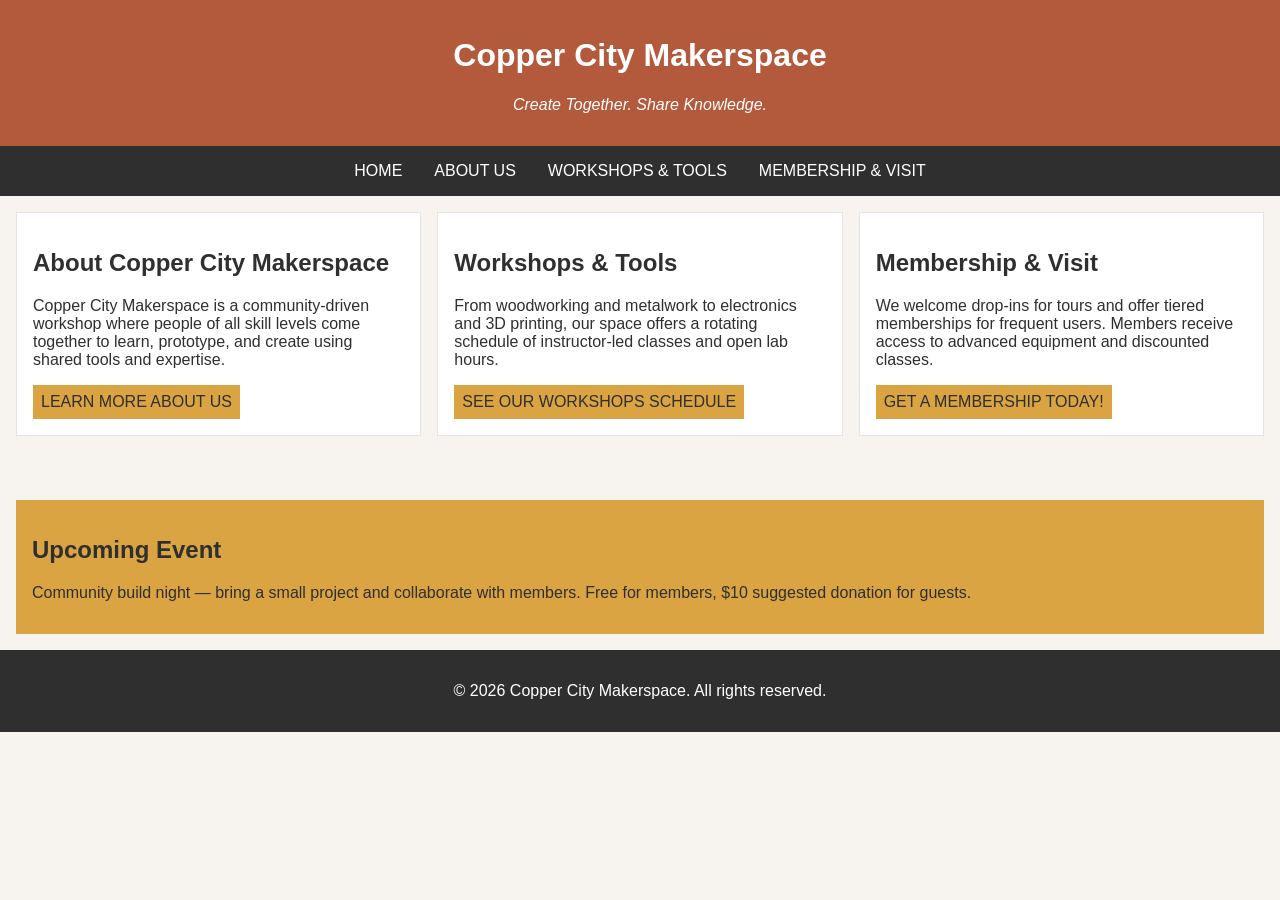
<file: index.html>
<!DOCTYPE html>
<html lang="en">
<head>
    <meta charset="UTF-8">
    <meta name="viewport" content="width=device-width, initial-scale=1.0">
    <link rel="stylesheet" href="styles.css">
    <title>Copper City Makerspace</title>
</head>
<body>
    <header>
        <h1>Copper City Makerspace</h1>
        <p>Create Together. Share Knowledge.</p>
    </header>
<nav>
    <ul>
        <li><a href="index.html">Home</a></li>
        <li><a href="#about.html">About Us</a></li>
        <li><a href="#workshops.html">Workshops & Tools</a></li>
        <li><a href="#memberships.html">Membership & Visit</a></li>
    </ul>
</nav>
<main class="card-row">
<section id="about">
        <h2>About Copper City Makerspace</h2>
        <p>Copper City Makerspace is a community-driven workshop where people of all skill levels come together to learn, prototype, and create using shared tools and expertise.</p>
        <a href="about.html">Learn More About Us</a>
</section>
<section id="workshops">
        <h2>Workshops & Tools</h2>
        <p>From woodworking and metalwork to electronics and 3D printing, our space offers a rotating schedule of instructor-led classes and open lab hours.</p>
        <a href="workshops.html">See Our Workshops Schedule</a>
</section>
<section id="memberships">
        <h2>Membership & Visit</h2>
        <p>We welcome drop-ins for tours and offer tiered memberships for frequent users. Members receive access to advanced equipment and discounted classes.</p>
        <a href="memberships.html">Get a Membership Today!</a>
</section>  
</main>
<aside>
    <h2>Upcoming Event</h2>
    <p>Community build night — bring a small project and collaborate with members. Free for members, $10 suggested donation for guests.</p>
</aside>
<footer>
    <p>&copy; 2026 Copper City Makerspace. All rights reserved.</p>
</footer>
</body>
</html>
</file>
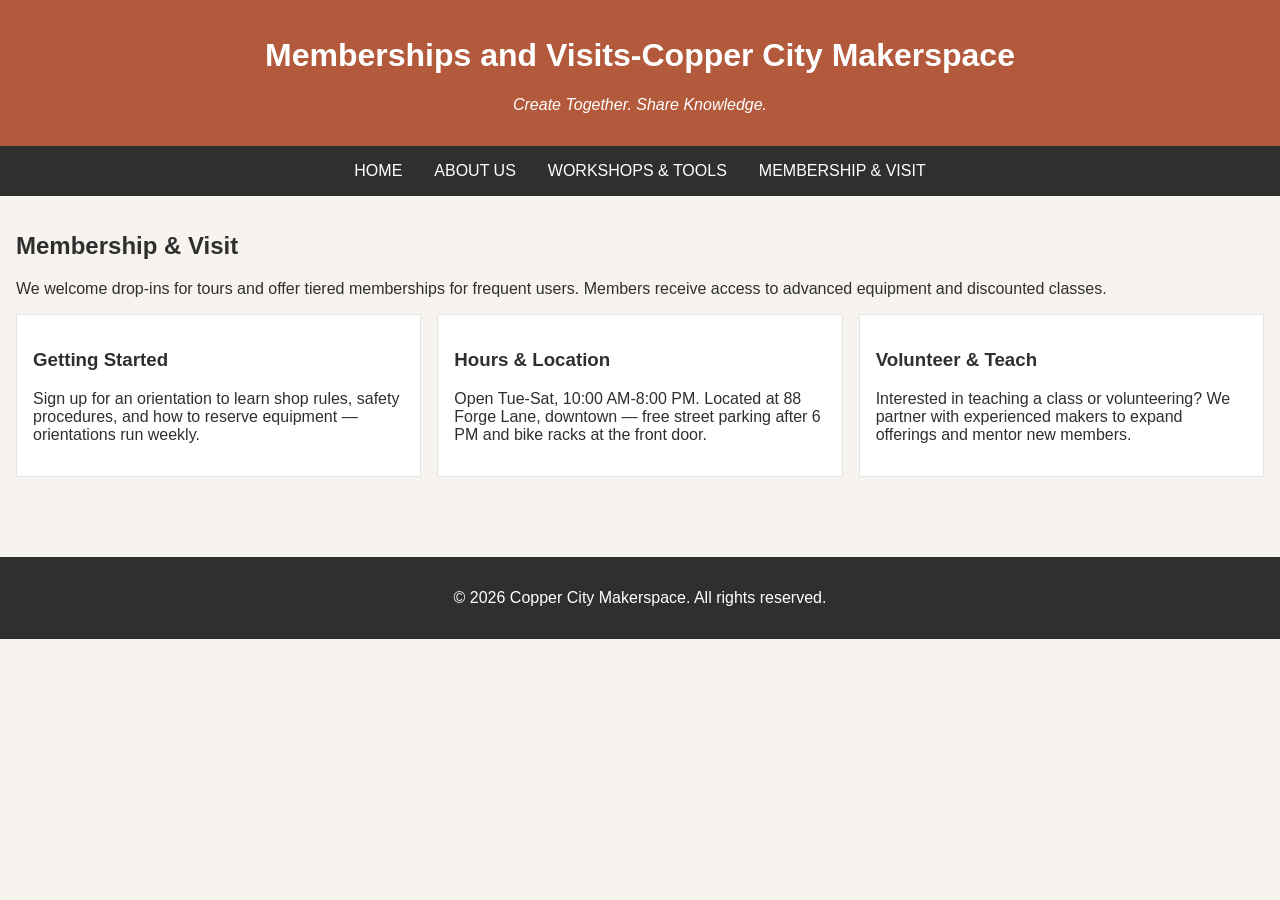
<file: memberships.html>
<!DOCTYPE html>
<html lang="en">
<head>
    <meta charset="UTF-8">
    <meta name="viewport" content="width=device-width, initial-scale=1.0">
    <link rel="stylesheet" href="styles.css">
    <title>Memberships- Copper City Makerspace </title>
</head>
<body>
    <header>
        <h1>Memberships and Visits-Copper City Makerspace</h1>
        <p>Create Together. Share Knowledge.</p>
    </header>
    <nav>
    <ul>
        <li><a href="index.html">Home</a></li>
        <li><a href="#about.html">About Us</a></li>
        <li><a href="#workshops.html">Workshops & Tools</a></li>
        <li><a href="#memberships.html">Membership & Visit</a></li>
    </ul>
</nav>
<main>
     <section id="memberships">
        <h2>Membership & Visit</h2>
        <p>We welcome drop-ins for tours and offer tiered memberships for frequent users. Members receive access to advanced equipment and discounted classes.</p>
        <div class="card-row"> 
            <section>
                <h3>Getting Started</h3>
                <p>Sign up for an orientation to learn shop rules, safety procedures, and how to reserve equipment — orientations run weekly.</p>
            </section>
            <section>
                <h3>Hours & Location</h3>
                <p>Open Tue-Sat, 10:00 AM-8:00 PM. Located at 88 Forge Lane, downtown — free street parking after 6 PM and bike racks at the front door.</p>
            </section>
            <section>
                <h3>Volunteer & Teach</h3>
                <p>Interested in teaching a class or volunteering? We partner with experienced makers to expand offerings and mentor new members.</p>
            </section>
        </div>
    </section>
</main>
<footer>
    <p>&copy; 2026 Copper City Makerspace. All rights reserved.</p>
</footer>
</body>
</html>
</file>
<file: styles.css>
/* =====  CSS by Christina Carrasquilla, updated by Cirsa Azouqa =====  */

/* ===== Color Palette 

Copper:#B35A3C
Charcoal:#2F2F2F
Light Background:#F7F4EF
Card Background:#FFFFFF
Soft Gold:#D9A441
Border:#E5E5E5

===== */

/* ===== GLOBAL (Base) Styles ===== */

body {
    font-family: Arial, sans-serif;
    margin: 0;
    background-color: #F7F4EF;
    color: #2F2F2F;
    display: grid; 
    grid-template-columns: 1fr;
}

header {
    background-color: #B35A3C;
    color: white;
    text-align: center;
    padding: 1rem;
}

header img {
    margin-top: 0.5rem;
}
header p {
    font-style:italic;
}
nav {
    background-color: #2F2F2F;
    padding:.5rem;
}

nav ul {
    list-style: none;
    margin: 0;
    padding: 0;
}

nav a {
    color: white;
    text-decoration: none;
    padding: 0.5rem;
    display: inline-block;
    text-transform:uppercase;
}

nav a:hover {
    background-color: #B35A3C;
}

main {
    padding: 1rem;
}

main a {
    background-color: #D9A441;
    color: #2F2F2F;
    text-decoration: none;
    padding: 0.5rem;
    display: inline-block;
    text-transform:uppercase;
}

main a:hover {
    background-color: #B35A3C;
    color: white;
}

section {
    margin-bottom: 2rem;
}

.card-row section {
    background-color: white;
    border: 1px solid #E5E5E5;
    padding: 1rem;
}

img {
    display: block;
    margin-top: 0.5rem;
    max-width: 100%;
}

aside {
    background-color: #D9A441;
    padding: 1rem;
    margin: 1rem;
}

footer {
    background-color: #2F2F2F;
    color: white;
    text-align: center;
    padding: 1rem;
}
/* ===== MEDIA QUERY (MEDIUM ==== */
@media screen and (min-width: 817px){
    nav ul {
        display: flex;
        justify-content: center;
        gap: 1rem;
    }

    .card-row {
        display: flex;
        gap: 1rem;
    }

    .card-row section {
        width: 30%;
    }
}
</file>
